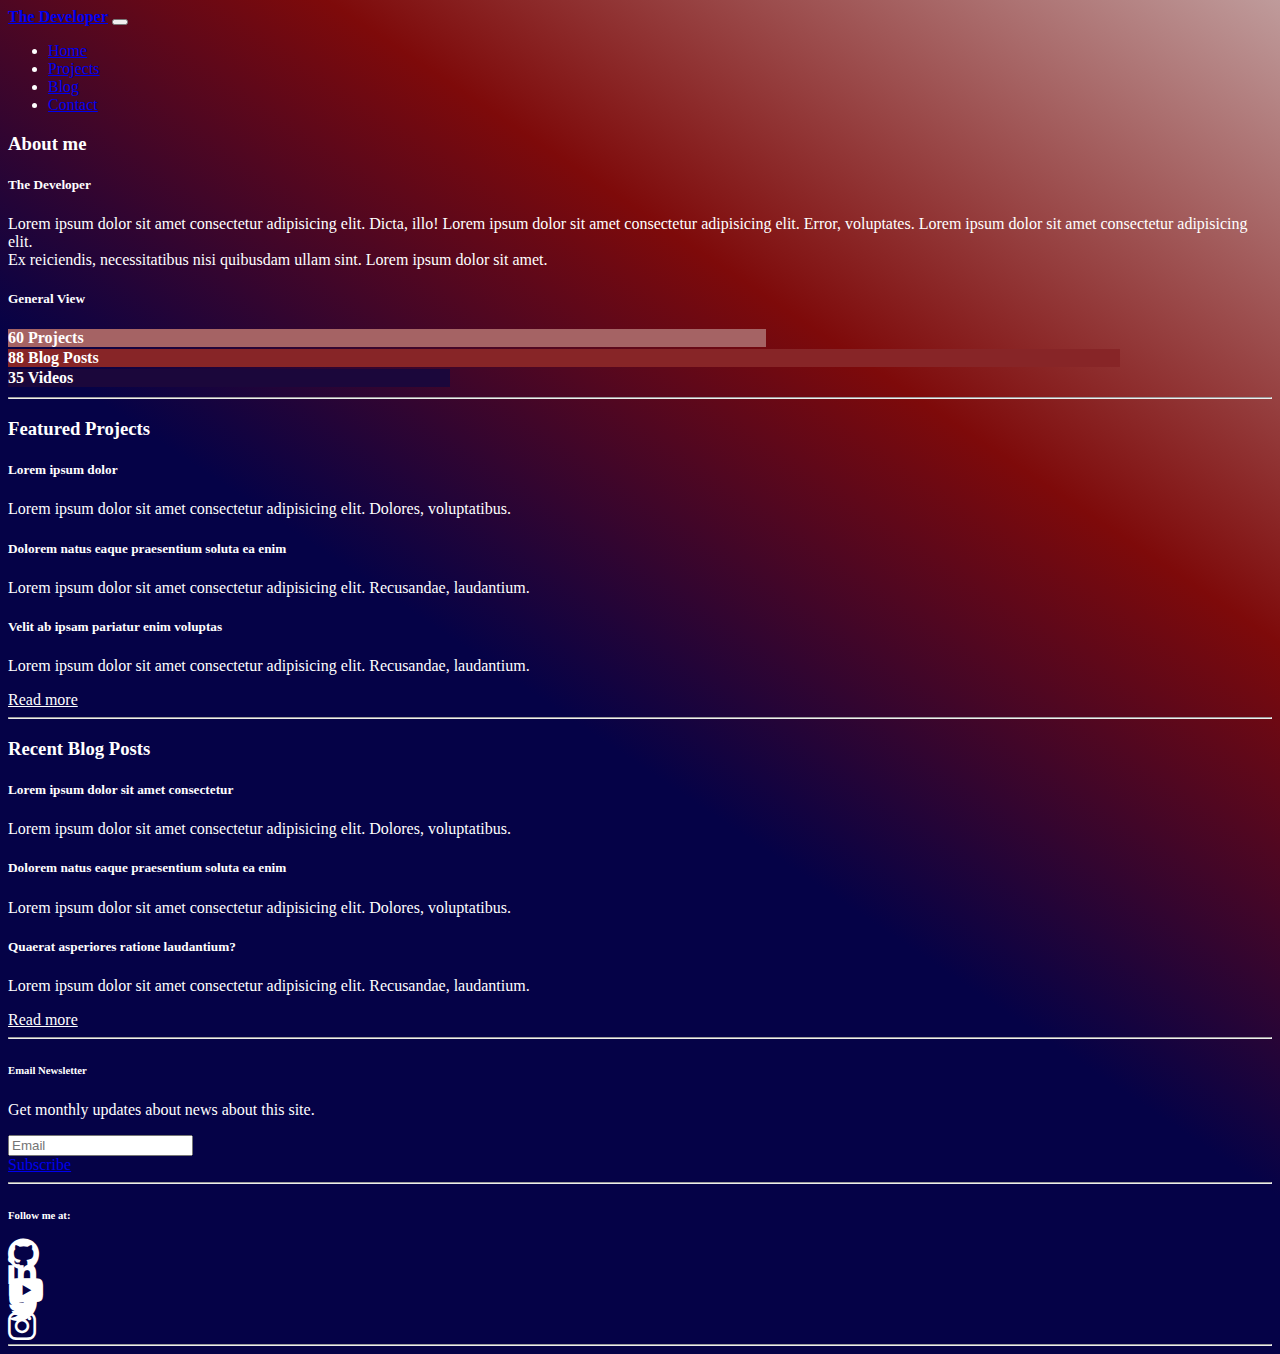
<file: index.html>
<!doctype html>
<html lang="en">
  <head>
    <meta charset="utf-8">
    <meta name="viewport" content="width=device-width, initial-scale=1">
    <title>The Developer / Home</title>
    <link href="https://cdn.jsdelivr.net/npm/bootstrap@5.3.0-alpha1/dist/css/bootstrap.min.css" rel="stylesheet" integrity="sha384-GLhlTQ8iRABdZLl6O3oVMWSktQOp6b7In1Zl3/Jr59b6EGGoI1aFkw7cmDA6j6gD" crossorigin="anonymous">
    <link rel="stylesheet" href="all.min.css">
    <link rel="stylesheet" href="style.css">
  </head>
  <body>
    
    <div class="container">
      <div class="row">
                  <!--NAV - START-->
        <div class="col-12 ">
          <nav class="navbar navbar-expand-lg bg-transparent">
            <div class="container-fluid">
              <a class="navbar-brand text-light" href="index.html"><strong>The Developer</strong></a>
              <button class="navbar-toggler" type="button" data-bs-toggle="collapse" data-bs-target="#navbarNav" aria-controls="navbarNav" aria-expanded="false" aria-label="Toggle navigation">
                <span class="navbar-toggler-icon"></span>
              </button>
              <div class="collapse navbar-collapse" id="navbarNav">
                <ul class="navbar-nav ms-auto">
                  <li class="nav-item px-1">
                    <a class="nav-link text-light" aria-current="page" href="index.html">Home</a>
                  </li>
                  <li class="nav-item px-1">
                    <a class="nav-link text-light" aria-current="page" href="projects.html">Projects</a>
                  </li>
                  <li class="nav-item px-1">
                    <a class="nav-link text-light" href="blog.html">Blog</a>
                  </li>
                  <li class="nav-item px-1">
                    <a class="nav-link text-light" href="contact.html">Contact</a>
                  </li>
                </ul>
              </div>
            </div>
          </nav>     
        </div>
                  <!--NAV - END-->


                  <!--PROFILE - START-->
        <div class="row mt-5">
          <div class="col-10 offset-1">
            <div class="row">
              <h3>About me</h3>
              <div class="col-md-6 mb-3">
                <div class="bg-transparent mx-auto" >
                  <h5 class="card-title">The Developer</h5>
                  <p class="card-text">Lorem ipsum dolor sit amet consectetur adipisicing elit. Dicta, illo! Lorem ipsum dolor sit amet consectetur adipisicing elit. Error, voluptates. Lorem ipsum dolor sit amet consectetur adipisicing elit. 
                  <br> Ex reiciendis, necessitatibus nisi quibusdam ullam sint. Lorem ipsum dolor sit amet.
                  </p>
                </div>
              </div>
              <div class="col-md-6">
                <div>
                  <h5>General View</h5>
                    <div class="progress" role="progressbar" aria-label="Success example" aria-valuenow="60" aria-valuemin="0" aria-valuemax="100" style="height: 20px">
                      <div class="progress-bar" style="width: 60%; background-color: rgb(165, 99, 100);"><a class="gw" href="projects.html"><span><strong>60 Projects</strong> </span></a>
                      </div>
                    </div>
                    <div class="progress mt-2" role="progressbar" aria-label="Info striped example" aria-valuenow="88" aria-valuemin="0" aria-valuemax="100" style="height: 20px">
                      <div class="progress-bar" style="width: 88%; background-color: rgb(135, 37, 39);"><a class="gw" href="blog.html"><span><strong>88 Blog Posts</strong></span></a>
                      </div>
                    </div>
                    <div class="progress mt-2" role="progressbar" aria-label="Warning striped example" aria-valuenow="35" aria-valuemin="0" aria-valuemax="100" style="height: 20px">
                      <div class="progress-bar" style="width: 35%; background-color: rgb(27, 7, 59);"><a class="gw" href="https://www.youtube.com" target="_blank"><span><strong>35 Videos</strong> </span></a>
                      </div>
                    </div>
                </div>
              </div>
            </div>
                  <!--PROFILE - END-->
            <div class="col-12 mt-3">
              <hr>
            </div>
                  <!--FEATURED WORKS - START-->
            <div class="row mt-3">
              <h3><a class="gw" href="projects.html">Featured Projects</a></h3>
              <div class="row mt-2">
                <div class="col-12">
                  <h5><a class="gw" href="work.html">Lorem ipsum dolor</a> </h5>
                  <p>Lorem ipsum dolor sit amet consectetur adipisicing elit. Dolores, voluptatibus.</p>
                </div>
              </div>
              <div class="row mt-2">
                <div class="col-12">
                  <h5>Dolorem natus eaque praesentium soluta ea enim</h5>
                  <p>Lorem ipsum dolor sit amet consectetur adipisicing elit. Recusandae, laudantium.</p>
                </div>
              </div>
              <div class="row mt-2">
                <div class="col-12">
                  <h5>Velit ab ipsam pariatur enim voluptas</h5>
                  <p>Lorem ipsum dolor sit amet consectetur adipisicing elit. Recusandae, laudantium.</p>
                </div>
              </div>
              <a class="readmore" href="projects.html">Read more</a>
            </div>
                  <!--FEATURED WORKS - END-->
            <div class="col-12 mt-3">
              <hr>
            </div>
                  <!--RECENT BLOG POSTS - START-->
            <div class="row mt-3">
              <h3><a class="gw" href="blog.html">Recent Blog Posts</a></h3>
              <div class="row mt-2">
                <div class="col-12">
                  <h5><a class="gw" href="article.html">Lorem ipsum dolor sit amet consectetur</a> </h5>
                  <p>Lorem ipsum dolor sit amet consectetur adipisicing elit. Dolores, voluptatibus.</p>
                </div>
              </div>
              <div class="row mt-2">
                <div class="col-12">
                  <h5>Dolorem natus eaque praesentium soluta ea enim</h5>
                  <p>Lorem ipsum dolor sit amet consectetur adipisicing elit. Dolores, voluptatibus.</p>
                </div>
              </div>
              <div class="row mt-2">
                <div class="col-12">
                  <h5>Quaerat asperiores ratione laudantium?</h5>
                  <p>Lorem ipsum dolor sit amet consectetur adipisicing elit. Recusandae, laudantium.</p>
                </div>
              </div>
              <a class="readmore" href="blog.html">Read more</a>
            </div>
                  <!--RECENT BLOG POSTS - END-->
            <div class="col-12 mt-3">
              <hr>
            </div>
                  <!--SUBSCRIBE - START-->
            <div class="col-12 col-lg-9 mt-3 border rounded">
              <div class="col-12 mt-3 ms-2">
                <h6>Email Newsletter</h6>
                <p>Get monthly updates about news about this site.</p>
              </div>
                <div class="row">
                  <div class="col-6">
                    <div class="input-group mb-3 mx-2">
                      <input type="text" class="form-control" placeholder="Email" aria-label="email" aria-describedby="basic-addon2">
                    </div>
                  </div>
                  <div class="col-6">
                    <a href="#" class="btn btn-outline-light px-2">Subscribe</a>
                  </div>
                </div>
            </div>
                  <!--SUBSCRIBE - END-->
            <div class="col-12 mt-3">
              <hr>
            </div>
                  <!--FOOTER - START-->
            <footer class="row">
              <h6>Follow me at:</h6>
              <div class="col-12 mt-2">
                <div class="social d-flex">
                  <div class="media mx-auto"><a style="color: inherit;" href="#"><i class="fa-brands fa-github fa-2xl"></i></a></div>
                  <div class="media mx-auto"><a style="color: inherit;" href="#"><i class="fa-brands fa-linkedin-in fa-2xl"></i></a></div>
                  <div class="media mx-auto"><a style="color: inherit;" href="#"><i class="fa-brands fa-youtube fa-2xl"></i></a></div>
                  <div class="media mx-auto"><a style="color: inherit;" href="#"><i class="fa-brands fa-twitter fa-2xl"></i></a></div>
                  <div class="media mx-auto"><a style="color: inherit;" href="#"><i class="fa-brands fa-instagram fa-2xl"></i></a></div>
                </div>
              </div>
            </footer>
                  <!--FOOTER - END-->
            <div class="col-12 mt-3">
              <hr>
            </div>
          </div>
        </div>
      </div>
    </div>
    






    <script src="https://cdn.jsdelivr.net/npm/bootstrap@5.3.0-alpha1/dist/js/bootstrap.bundle.min.js" integrity="sha384-w76AqPfDkMBDXo30jS1Sgez6pr3x5MlQ1ZAGC+nuZB+EYdgRZgiwxhTBTkF7CXvN" crossorigin="anonymous"></script>
  </body>
</html>
</file>
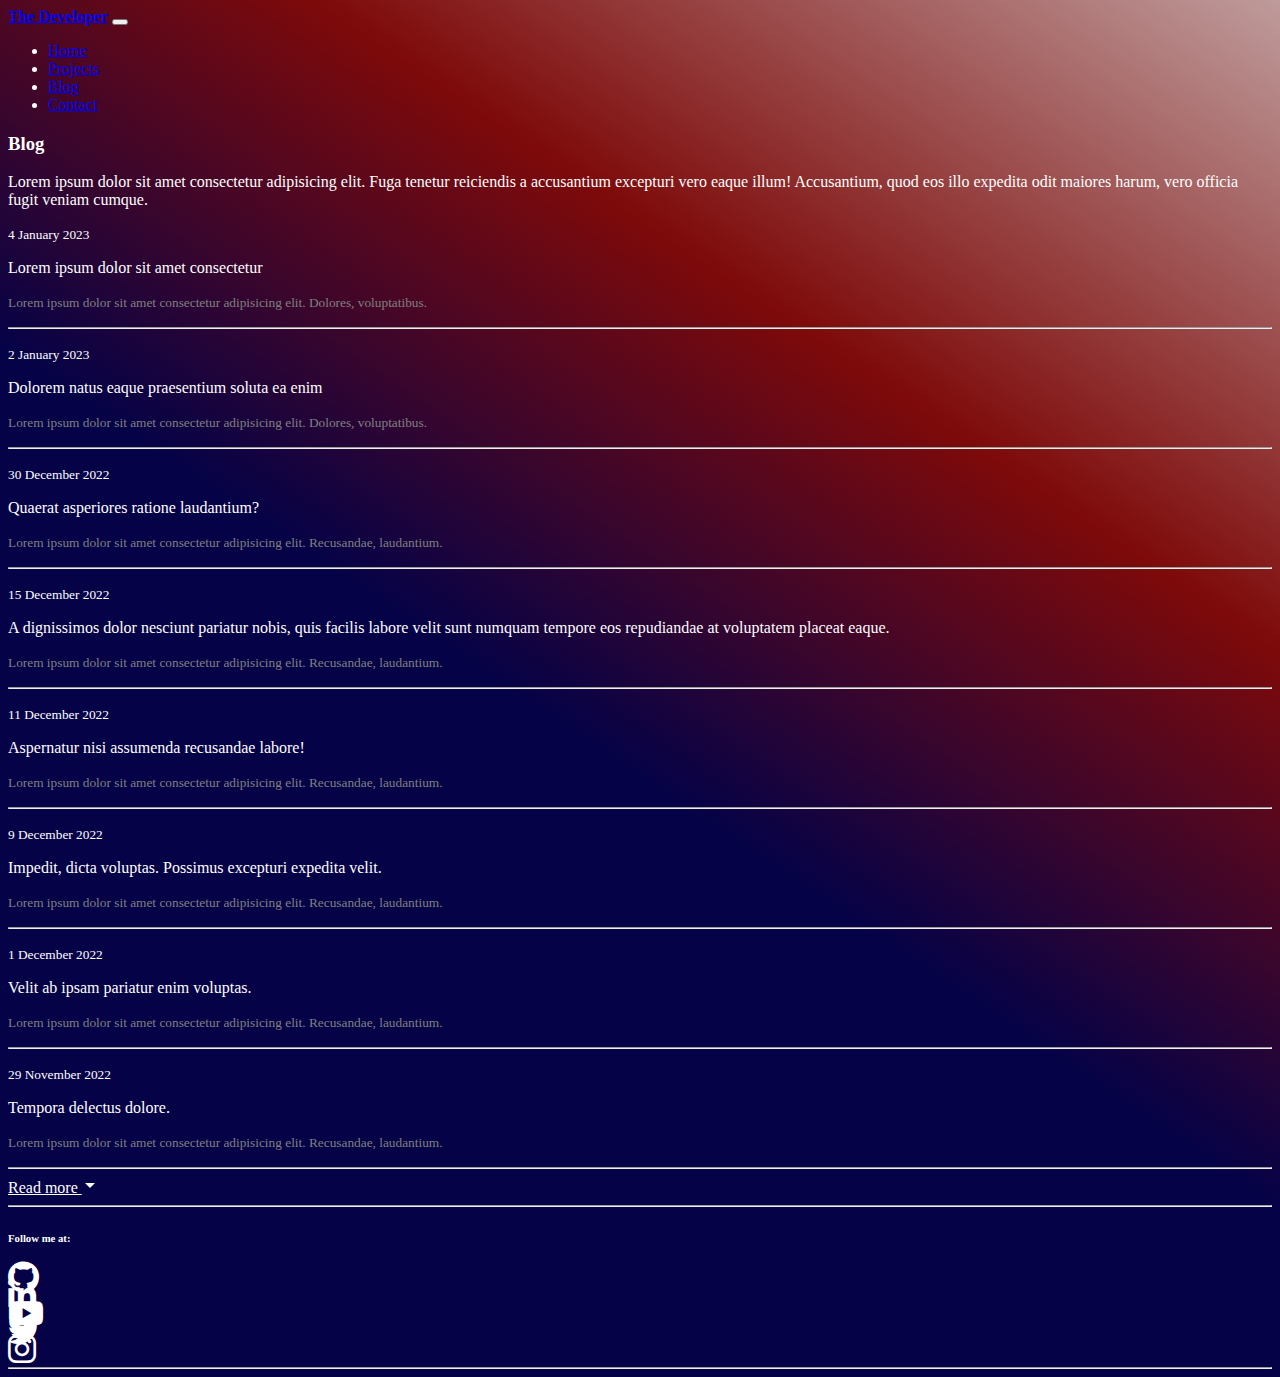
<file: blog.html>
<!doctype html>
<html lang="en">
  <head>
    <meta charset="utf-8">
    <meta name="viewport" content="width=device-width, initial-scale=1">
    <title>The Developer / Blog</title>
    <link href="https://cdn.jsdelivr.net/npm/bootstrap@5.3.0-alpha1/dist/css/bootstrap.min.css" rel="stylesheet" integrity="sha384-GLhlTQ8iRABdZLl6O3oVMWSktQOp6b7In1Zl3/Jr59b6EGGoI1aFkw7cmDA6j6gD" crossorigin="anonymous">
    <link rel="stylesheet" href="all.min.css">
    <link rel="stylesheet" href="style.css">
  </head>
  <body>
    
    <div class="container">
      <div class="row">
        <!--NAV - START-->
        <div class="col-12 ">
          <nav class="navbar navbar-expand-lg bg-transparent">
            <div class="container-fluid">
              <a class="navbar-brand text-light" href="index.html"><strong>The Developer</strong></a>
              <button class="navbar-toggler" type="button" data-bs-toggle="collapse" data-bs-target="#navbarNav" aria-controls="navbarNav" aria-expanded="false" aria-label="Toggle navigation">
                <span class="navbar-toggler-icon"></span>
              </button>
              <div class="collapse navbar-collapse" id="navbarNav">
                <ul class="navbar-nav ms-auto">
                    <li class="nav-item px-1">
                        <a class="nav-link text-light" aria-current="page" href="index.html">Home</a>
                    </li>
                  <li class="nav-item px-1">
                    <a class="nav-link text-light" aria-current="page" href="projects.html">Projects</a>
                  </li>
                  <li class="nav-item px-1">
                    <a class="nav-link text-light" href="blog.html">Blog</a>
                  </li>
                  <li class="nav-item px-1">
                    <a class="nav-link text-light" href="contact.html">Contact</a>
                  </li>
                </ul>
              </div>
            </div>
          </nav>     
        </div>
        <!--NAV - END-->

        <!--CONTENT - START-->
        <section class="container mt-3">
            <article class="row">
                <div class="col-10 offset-1">
                    <h3>Blog</h3>
                    <p>Lorem ipsum dolor sit amet consectetur adipisicing elit. Fuga tenetur reiciendis a accusantium excepturi vero eaque illum! Accusantium, quod eos illo expedita odit maiores harum, vero officia fugit veniam cumque.</p>
                    <div class="writing">
                        <div class="col-8">
                            <p class="text-secondary"><small>4 January 2023</small></p>
                            <a class="gw" href="article.html">Lorem ipsum dolor sit amet consectetur</a>
                            <p><a class="gwg" href="article.html"><small>Lorem ipsum dolor sit amet consectetur adipisicing elit. Dolores, voluptatibus.</small></a></p>
                        </div>
                    </div>
                    <div class="col-12 mt-3">
                        <hr>
                    </div>
                    <div class="writing">
                        <div class="col-8">
                            <p class="text-secondary"><small>2 January 2023</small></p>
                            <a class="gw" href="#">Dolorem natus eaque praesentium soluta ea enim</a>
                            <p><a class="gwg" href="#"><small>Lorem ipsum dolor sit amet consectetur adipisicing elit. Dolores, voluptatibus.</small></a></p>
                        </div>
                    </div>
                    <div class="col-12 mt-3">
                        <hr>
                    </div>
                    <div class="writing">
                        <div class="col-8">
                            <p class="text-secondary"><small>30 December 2022</small></p>
                            <a class="gw" href="#">Quaerat asperiores ratione laudantium?</a>
                            <p><a class="gwg" href="#"><small>Lorem ipsum dolor sit amet consectetur adipisicing elit. Recusandae, laudantium.</small></a></p>
                        </div>
                    </div>
                    <div class="col-12 mt-3">
                        <hr>
                    </div>
                    <div class="writing">
                        <div class="col-8">
                            <p class="text-secondary"><small>15 December 2022</small></p>
                            <a class="gw" href="#">A dignissimos dolor nesciunt pariatur nobis, quis facilis labore velit sunt numquam tempore eos repudiandae at voluptatem placeat eaque.</a>
                            <p><a class="gwg" href="#"><small>Lorem ipsum dolor sit amet consectetur adipisicing elit. Recusandae, laudantium.</small></a></p>
                        </div>
                    </div>
                    <div class="col-12 mt-3">
                        <hr>
                    </div>
                    <div class="writing">
                        <div class="col-8">
                            <p class="text-secondary"><small>11 December 2022</small></p>
                            <a class="gw" href="#">Aspernatur nisi assumenda recusandae labore!</a>
                            <p><a class="gwg" href="#"><small>Lorem ipsum dolor sit amet consectetur adipisicing elit. Recusandae, laudantium.</small></a></p>
                        </div>
                    </div>
                    <div class="col-12 mt-3">
                        <hr>
                    </div>
                    <div class="writing">
                        <div class="col-8">
                            <p class="text-secondary"><small>9 December 2022</small></p>
                            <a class="gw" href="#">Impedit, dicta voluptas. Possimus excepturi expedita velit.</a>
                            <p><a class="gwg" href="#"><small>Lorem ipsum dolor sit amet consectetur adipisicing elit. Recusandae, laudantium.</small></a></p>
                        </div>
                    </div>
                    <div class="col-12 mt-3">
                        <hr>
                    </div>
                    <div class="writing">
                        <div class="col-8">
                            <p class="text-secondary"><small>1 December 2022</small></p>
                            <a class="gw" href="#">Velit ab ipsam pariatur enim voluptas.</a>
                            <p><a class="gwg" href="#"><small>Lorem ipsum dolor sit amet consectetur adipisicing elit. Recusandae, laudantium.</small></a></p>
                        </div>
                    </div>
                    <div class="col-12 mt-3">
                        <hr>
                    </div>
                    <div class="writing">
                        <div class="col-8">
                            <p class="text-secondary"><small>29 November 2022</small></p>
                            <a class="gw" href="#">Tempora delectus dolore.</a>
                        </div>
                        <p><a class="gwg" href="#"><small>Lorem ipsum dolor sit amet consectetur adipisicing elit. Recusandae, laudantium.</small></a></p>
                    </div>
                    <div class="col-12 mt-3">
                        <hr>
                    </div>
                    <div class="writing mt-3">
                        <div class="col-8">
                            <a class="readmore" href="#">Read more
                                <svg xmlns="http://www.w3.org/2000/svg" viewBox="0 0 16 16" data-supported-dps="16x16" fill="currentColor" class="mercado-match" width="16" height="16" focusable="false">
                                    <path d="M8 11L3 6h10z" fill-rule="evenodd"></path>
                                  </svg> 
                            </a>
                        </div>
                    </div>
                </div>
            </article>
        </section>
        <!--CONTENT - END-->



        <div class="col-12 mt-3">
          <hr>
        </div>
        <!--FOOTER - START-->
        <footer class="row">
          <h6>Follow me at:</h6>
          <div class="col-12 mt-2">
            <div class="social d-flex">
              <div class="media mx-auto"><a style="color: inherit;" href="#"><i class="fa-brands fa-github fa-2xl"></i></a></div>
              <div class="media mx-auto"><a style="color: inherit;" href="#"><i class="fa-brands fa-linkedin-in fa-2xl"></i></a></div>
              <div class="media mx-auto"><a style="color: inherit;" href="#"><i class="fa-brands fa-youtube fa-2xl"></i></a></div>
              <div class="media mx-auto"><a style="color: inherit;" href="#"><i class="fa-brands fa-twitter fa-2xl"></i></a></div>
              <div class="media mx-auto"><a style="color: inherit;" href="#"><i class="fa-brands fa-instagram fa-2xl"></i></a></div>
            </div>
          </div>
        </footer>
        <!--FOOTER - END-->
        <div class="col-12 mt-3">
          <hr>
        </div>
      </div>
    </div>
    






    <script src="https://cdn.jsdelivr.net/npm/bootstrap@5.3.0-alpha1/dist/js/bootstrap.bundle.min.js" integrity="sha384-w76AqPfDkMBDXo30jS1Sgez6pr3x5MlQ1ZAGC+nuZB+EYdgRZgiwxhTBTkF7CXvN" crossorigin="anonymous"></script>
  </body>
</html>
</file>
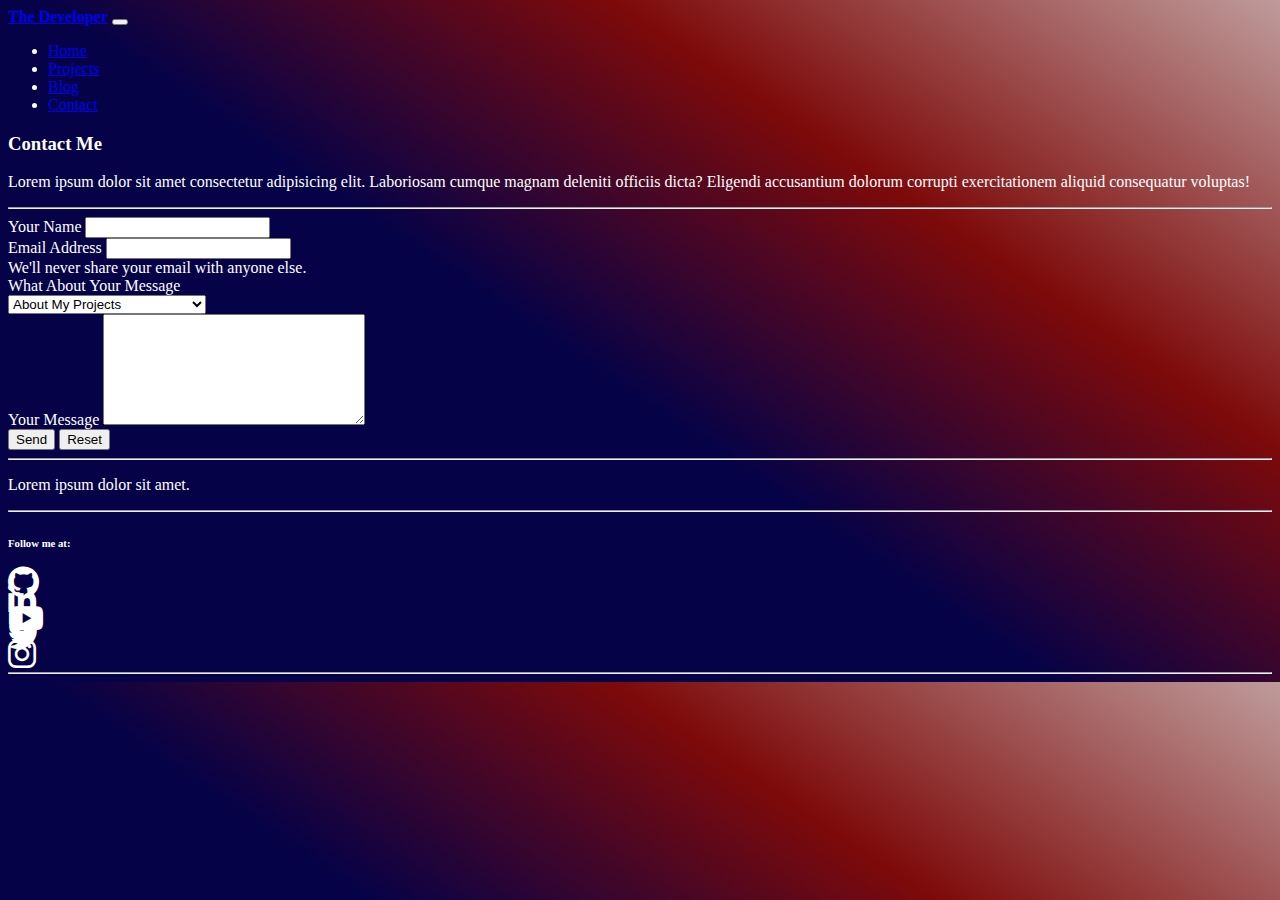
<file: contact.html>
<!doctype html>
<html lang="en">
  <head>
    <meta charset="utf-8">
    <meta name="viewport" content="width=device-width, initial-scale=1">
    <title>The Developer / Contact</title>
    <link href="https://cdn.jsdelivr.net/npm/bootstrap@5.3.0-alpha1/dist/css/bootstrap.min.css" rel="stylesheet" integrity="sha384-GLhlTQ8iRABdZLl6O3oVMWSktQOp6b7In1Zl3/Jr59b6EGGoI1aFkw7cmDA6j6gD" crossorigin="anonymous">
    <link rel="stylesheet" href="all.min.css">
    <link rel="stylesheet" href="style.css">
  </head>
  <body>
    
    <div class="container">
      <div class="row">
        <!--NAV - START-->
        <div class="col-12 ">
          <nav class="navbar navbar-expand-lg bg-transparent">
            <div class="container-fluid">
              <a class="navbar-brand text-light" href="index.html"><strong>The Developer</strong></a>
              <button class="navbar-toggler" type="button" data-bs-toggle="collapse" data-bs-target="#navbarNav" aria-controls="navbarNav" aria-expanded="false" aria-label="Toggle navigation">
                <span class="navbar-toggler-icon"></span>
              </button>
              <div class="collapse navbar-collapse" id="navbarNav">
                <ul class="navbar-nav ms-auto">
                    <li class="nav-item px-1">
                        <a class="nav-link text-light" aria-current="page" href="index.html">Home</a>
                    </li>
                  <li class="nav-item px-1">
                    <a class="nav-link text-light" aria-current="page" href="projects.html">Projects</a>
                  </li>
                  <li class="nav-item px-1">
                    <a class="nav-link text-light" href="blog.html">Blog</a>
                  </li>
                  <li class="nav-item px-1">
                    <a class="nav-link text-light" href="contact.html">Contact</a>
                  </li>
                </ul>
              </div>
            </div>
          </nav>     
        </div>
        <!--NAV - END-->

        <!--CONTENT - START-->
        <section class="container mt-3">
            <article class="row">
                <div class="col-10 offset-1">
                    <h3>Contact Me</h3>
                    <p>Lorem ipsum dolor sit amet consectetur adipisicing elit. Laboriosam cumque magnam deleniti officiis dicta? Eligendi accusantium dolorum corrupti exercitationem aliquid consequatur voluptas!</p>
                    <div class="col-12 mt-3">
                        <hr>
                    </div>
                    <div class="col-12 mt-3">
                        <form>
                            <div class="mb-3">
                              <label for="name" class="form-label">Your Name</label>
                              <input type="text" class="form-control" id="InputName" aria-describedby="nameHelp">
                            </div>
                            <div class="mb-3">
                                <label for="InputEmail1" class="form-label">Email Address</label>
                                <input type="email" class="form-control" id="InputEmail1" aria-describedby="emailHelp">
                                <div id="emailHelp" class="form-text" style="color: white;">We'll never share your email with anyone else.</div>
                              </div>
                              <div class="mb-3">
                                <label for="InputTheme" class="form-label">What About Your Message</label>
                                <div>
                                  <select class="text-secondary" id="Theme">
                                    <option value="project">About My Projects</option>
                                    <option value="post">About My Posts</option>
                                    <option value="frontend">About FrontEnd Development</option>
                                    <option value="other">Other</option>
                                  </select>
                                </div>
                              </div>
                            <div class="mb-3">
                              <label for="InputMessage" class="form-label">Your Message</label>
                              <textarea name="Message" class="form-control" id="TextareaMessage" cols="30" rows="7"></textarea>
                            </div>
                            <button type="submit" class="btn btn-outline-light">Send</button>
                            <button type="reset" class="btn btn-outline-light">Reset</button>
                          </form>
                    </div>
                    <div class="col-12 mt-3">
                        <hr>
                    </div>
                    <p>Lorem ipsum dolor sit amet.</p>

                </div>
            </article>
        </section>
        <!--CONTENT - END-->



        <div class="col-12 mt-3">
          <hr>
        </div>
        <!--FOOTER - START-->
        <footer class="row">
          <h6>Follow me at:</h6>
          <div class="col-12 mt-2">
            <div class="social d-flex">
              <div class="media mx-auto"><a style="color: inherit;" href="#"><i class="fa-brands fa-github fa-2xl"></i></a></div>
              <div class="media mx-auto"><a style="color: inherit;" href="#"><i class="fa-brands fa-linkedin-in fa-2xl"></i></a></div>
              <div class="media mx-auto"><a style="color: inherit;" href="#"><i class="fa-brands fa-youtube fa-2xl"></i></a></div>
              <div class="media mx-auto"><a style="color: inherit;" href="#"><i class="fa-brands fa-twitter fa-2xl"></i></a></div>
              <div class="media mx-auto"><a style="color: inherit;" href="#"><i class="fa-brands fa-instagram fa-2xl"></i></a></div>
            </div>
          </div>
        </footer>
        <!--FOOTER - END-->
        <div class="col-12 mt-3">
          <hr>
        </div>
      </div>
    </div>
    






    <script src="https://cdn.jsdelivr.net/npm/bootstrap@5.3.0-alpha1/dist/js/bootstrap.bundle.min.js" integrity="sha384-w76AqPfDkMBDXo30jS1Sgez6pr3x5MlQ1ZAGC+nuZB+EYdgRZgiwxhTBTkF7CXvN" crossorigin="anonymous"></script>
  </body>
</html>
</file>
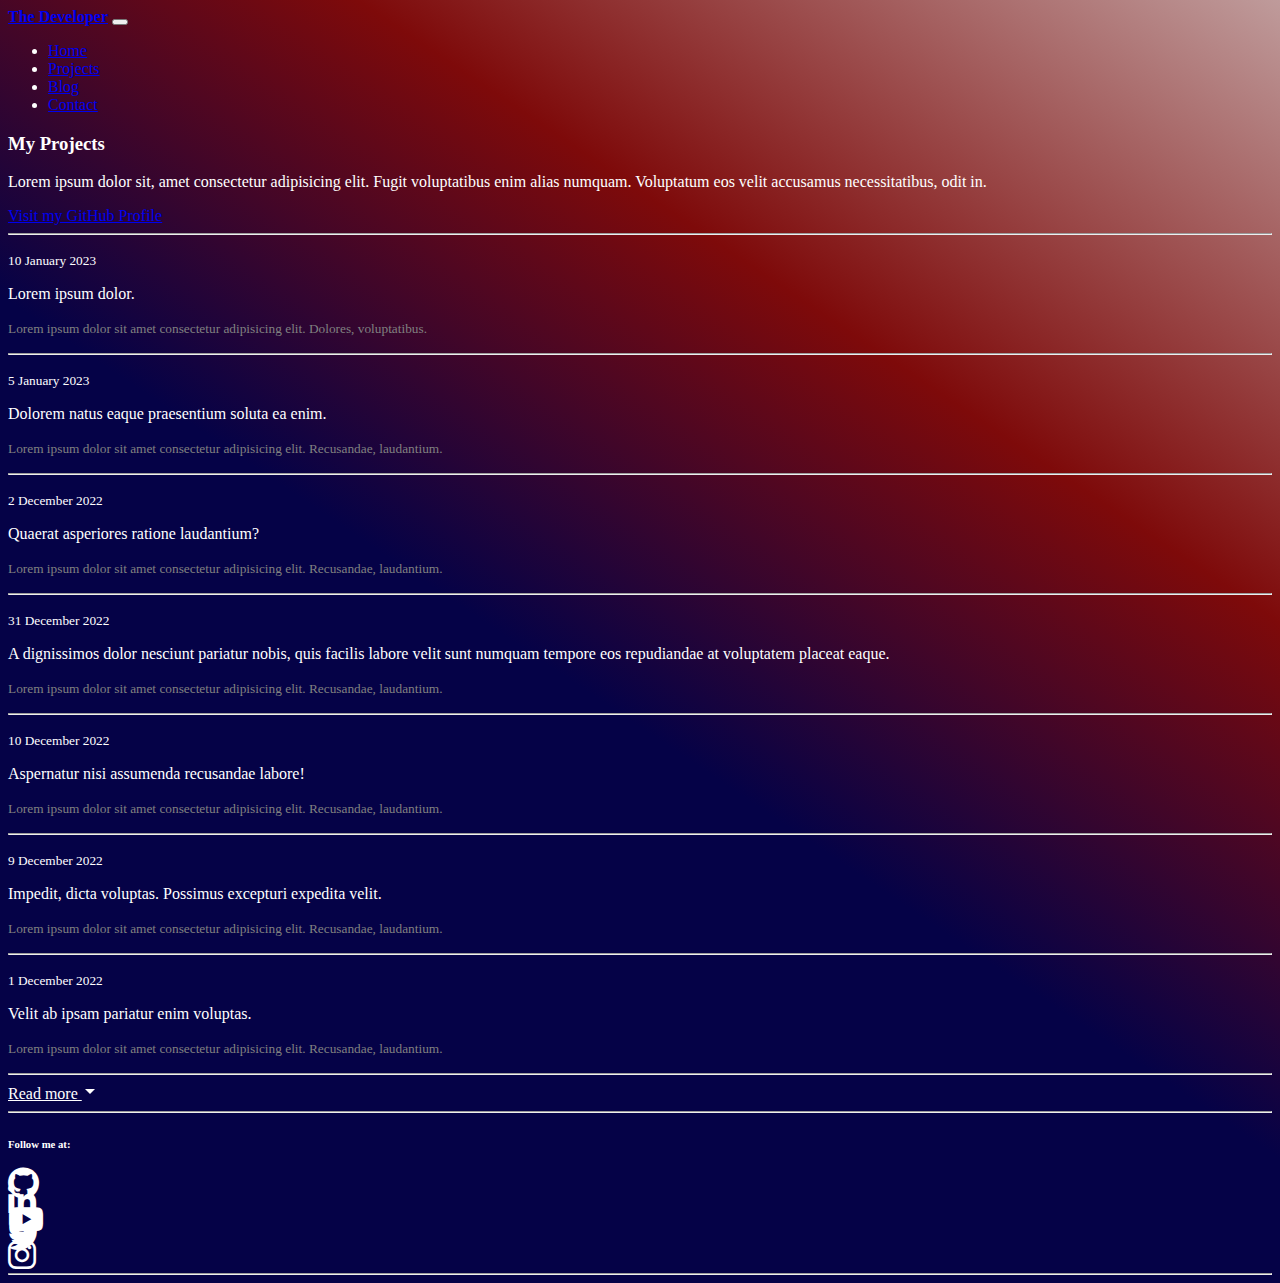
<file: projects.html>
<!doctype html>
<html lang="en">
  <head>
    <meta charset="utf-8">
    <meta name="viewport" content="width=device-width, initial-scale=1">
    <title>The Developer / Projects</title>
    <link href="https://cdn.jsdelivr.net/npm/bootstrap@5.3.0-alpha1/dist/css/bootstrap.min.css" rel="stylesheet" integrity="sha384-GLhlTQ8iRABdZLl6O3oVMWSktQOp6b7In1Zl3/Jr59b6EGGoI1aFkw7cmDA6j6gD" crossorigin="anonymous">
    <link rel="stylesheet" href="all.min.css">
    <link rel="stylesheet" href="style.css">
  </head>
  <body>
    
    <div class="container">
      <div class="row">
        <!--NAV - START-->
        <div class="col-12 ">
          <nav class="navbar navbar-expand-lg bg-transparent">
            <div class="container-fluid">
              <a class="navbar-brand text-light" href="index.html"><strong>The Developer</strong></a>
              <button class="navbar-toggler" type="button" data-bs-toggle="collapse" data-bs-target="#navbarNav" aria-controls="navbarNav" aria-expanded="false" aria-label="Toggle navigation">
                <span class="navbar-toggler-icon"></span>
              </button>
              <div class="collapse navbar-collapse" id="navbarNav">
                <ul class="navbar-nav ms-auto">
                    <li class="nav-item px-1">
                        <a class="nav-link text-light" aria-current="page" href="index.html">Home</a>
                    </li>
                    <li class="nav-item px-1">
                        <a class="nav-link text-light" aria-current="page" href="projects.html">Projects</a>
                      </li>
                  <li class="nav-item px-1">
                    <a class="nav-link text-light" href="blog.html">Blog</a>
                  </li>
                  <li class="nav-item px-1">
                    <a class="nav-link text-light" href="contact.html">Contact</a>
                  </li>
                </ul>
              </div>
            </div>
          </nav>     
        </div>
        <!--NAV - END-->

        <!--CONTENT - START-->
        <section class="container mt-3">
            <article class="row">
                <div class="col-10 offset-1">
                    <h3>My Projects</h3>
                    <p>Lorem ipsum dolor sit, amet consectetur adipisicing elit. Fugit voluptatibus enim alias numquam. Voluptatum eos velit accusamus necessitatibus, odit in.</p>
                    <a class="btn btn-outline-light" href="#">Visit my GitHub Profile</a>
                    <div class="col-12 mt-3">
                      <hr>
                  </div>
                    <div class="row">
                        <div class="col-8">
                            <p class="text-secondary"><small>10 January 2023</small></p>
                            <a class="gw" href="work.html">Lorem ipsum dolor.</a>
                            <p><a class="gwg" href="work.html"><small>Lorem ipsum dolor sit amet consectetur adipisicing elit. Dolores, voluptatibus.</small></a></p>
                        </div>
                    </div>
                    <div class="col-12 mt-3">
                        <hr>
                    </div>
                    <div class="writing">
                        <div class="col-8">
                            <p class="text-secondary"><small>5 January 2023</small></p>
                            <a class="gw" href="#">Dolorem natus eaque praesentium soluta ea enim.</a>
                            <p><a class="gwg" href="#"><small>Lorem ipsum dolor sit amet consectetur adipisicing elit. Recusandae, laudantium.</small></a></p>
                        </div>
                    </div>
                    <div class="col-12 mt-3">
                        <hr>
                    </div>
                    <div class="writing">
                        <div class="col-8">
                            <p class="text-secondary"><small>2 December 2022</small></p>
                            <a class="gw" href="#">Quaerat asperiores ratione laudantium?</a>
                            <p><a class="gwg" href="#"><small>Lorem ipsum dolor sit amet consectetur adipisicing elit. Recusandae, laudantium.</small></a></p>
                        </div>
                    </div>
                    <div class="col-12 mt-3">
                        <hr>
                    </div>
                    <div class="writing">
                        <div class="col-8">
                            <p class="text-secondary"><small>31 December 2022</small></p>
                            <a class="gw" href="#">A dignissimos dolor nesciunt pariatur nobis, quis facilis labore velit sunt numquam tempore eos repudiandae at voluptatem placeat eaque.</a>
                            <p><a class="gwg" href="#"><small>Lorem ipsum dolor sit amet consectetur adipisicing elit. Recusandae, laudantium.</small></a></p>
                        </div>
                    </div>
                    <div class="col-12 mt-3">
                        <hr>
                    </div>
                    <div class="writing">
                        <div class="col-8">
                            <p class="text-secondary"><small>10 December 2022</small></p>
                            <a class="gw" href="#">Aspernatur nisi assumenda recusandae labore!</a>
                            <p><a class="gwg" href="#"><small>Lorem ipsum dolor sit amet consectetur adipisicing elit. Recusandae, laudantium.</small></a></p>
                        </div>
                    </div>
                    <div class="col-12 mt-3">
                        <hr>
                    </div>
                    <div class="writing">
                        <div class="col-8">
                            <p class="text-secondary"><small>9 December 2022</small></p>
                            <a class="gw" href="#">Impedit, dicta voluptas. Possimus excepturi expedita velit.</a>
                            <p><a class="gwg" href="#"><small>Lorem ipsum dolor sit amet consectetur adipisicing elit. Recusandae, laudantium.</small></a></p>
                        </div>
                    </div>
                    <div class="col-12 mt-3">
                        <hr>
                    </div>
                    <div class="writing">
                        <div class="col-8">
                            <p class="text-secondary"><small>1 December 2022</small></p>
                            <a class="gw" href="#">Velit ab ipsam pariatur enim voluptas.</a>
                            <p><a class="gwg" href="#"><small>Lorem ipsum dolor sit amet consectetur adipisicing elit. Recusandae, laudantium.</small></a></p>
                        </div>
                    </div>
                    <div class="col-12 mt-3">
                        <hr>
                    </div>
                    <div class="writing mt-3">
                        <div class="col-8">
                            <a class="readmore" href="#">Read more
                                <svg xmlns="http://www.w3.org/2000/svg" viewBox="0 0 16 16" data-supported-dps="16x16" fill="currentColor" class="mercado-match" width="16" height="16" focusable="false">
                                    <path d="M8 11L3 6h10z" fill-rule="evenodd"></path>
                                  </svg> 
                            </a>
                        </div>
                    </div>
                </div>
            </article>
        </section>
        <!--CONTENT - END-->



        <div class="col-12 mt-3">
          <hr>
        </div>
        <!--FOOTER - START-->
        <footer class="row">
          <h6>Follow me at:</h6>
          <div class="col-12 mt-2">
            <div class="social d-flex">
              <div class="media mx-auto"><a style="color: inherit;" href="#"><i class="fa-brands fa-github fa-2xl"></i></a></div>
              <div class="media mx-auto"><a style="color: inherit;" href="#"><i class="fa-brands fa-linkedin-in fa-2xl"></i></a></div>
              <div class="media mx-auto"><a style="color: inherit;" href="#"><i class="fa-brands fa-youtube fa-2xl"></i></a></div>
              <div class="media mx-auto"><a style="color: inherit;" href="#"><i class="fa-brands fa-twitter fa-2xl"></i></a></div>
              <div class="media mx-auto"><a style="color: inherit;" href="#"><i class="fa-brands fa-instagram fa-2xl"></i></a></div>
            </div>
          </div>
        </footer>
        <!--FOOTER - END-->
        <div class="col-12 mt-3">
          <hr>
        </div>
      </div>
    </div>
    






    <script src="https://cdn.jsdelivr.net/npm/bootstrap@5.3.0-alpha1/dist/js/bootstrap.bundle.min.js" integrity="sha384-w76AqPfDkMBDXo30jS1Sgez6pr3x5MlQ1ZAGC+nuZB+EYdgRZgiwxhTBTkF7CXvN" crossorigin="anonymous"></script>
  </body>
</html>
</file>
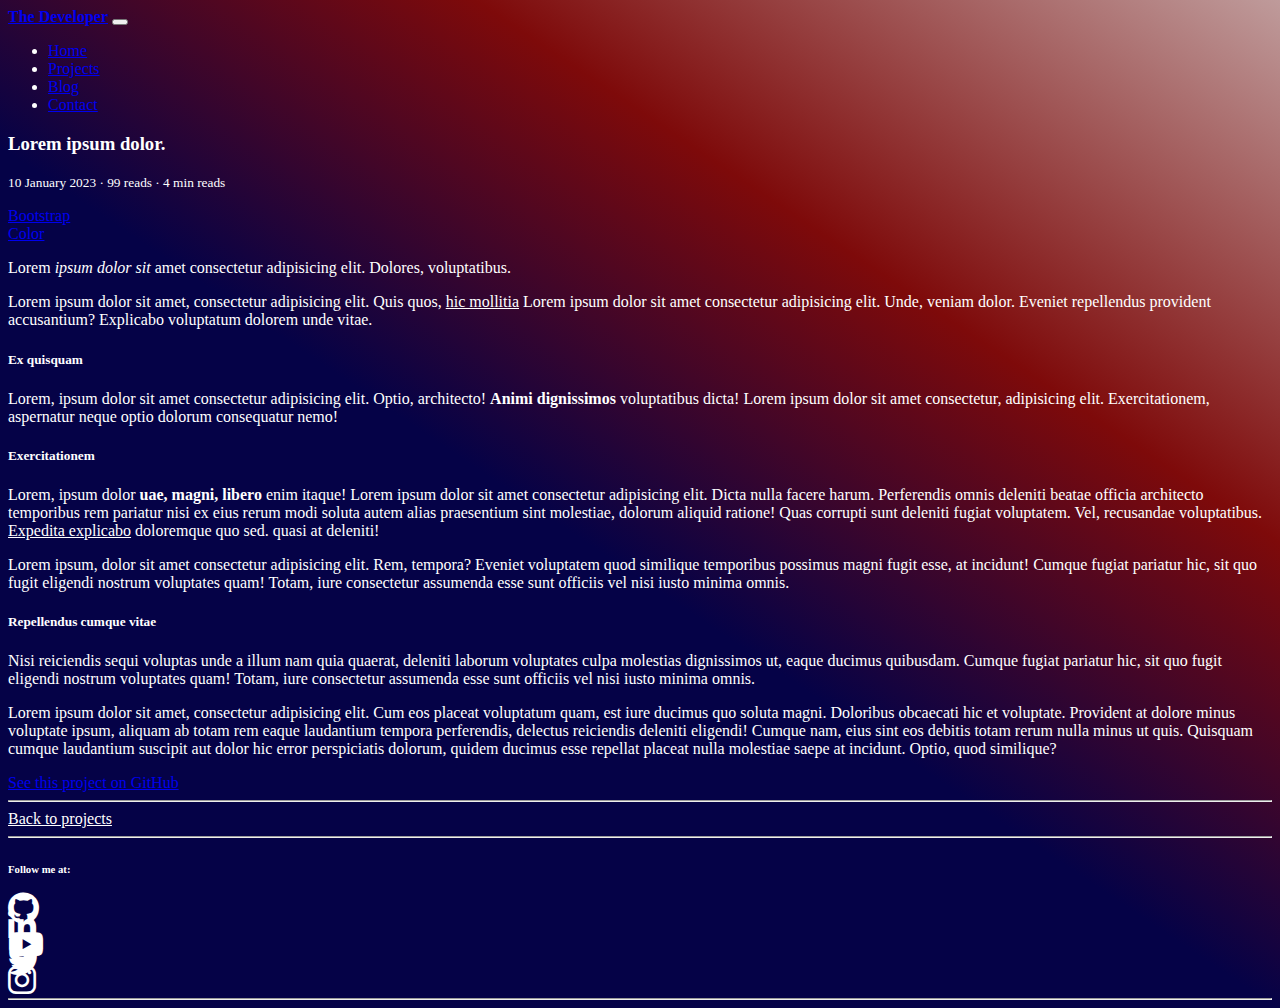
<file: work.html>
<!doctype html>
<html lang="en">
  <head>
    <meta charset="utf-8">
    <meta name="viewport" content="width=device-width, initial-scale=1">
    <title>The Developer / Lorem ipsum dolor</title>
    <link href="https://cdn.jsdelivr.net/npm/bootstrap@5.3.0-alpha1/dist/css/bootstrap.min.css" rel="stylesheet" integrity="sha384-GLhlTQ8iRABdZLl6O3oVMWSktQOp6b7In1Zl3/Jr59b6EGGoI1aFkw7cmDA6j6gD" crossorigin="anonymous">
    <link rel="stylesheet" href="all.min.css">
    <link rel="stylesheet" href="style.css">
  </head>
  <body>
    
    <div class="container">
      <div class="row">
        <!--NAV - START-->
        <div class="col-12 ">
          <nav class="navbar navbar-expand-lg bg-transparent">
            <div class="container-fluid">
              <a class="navbar-brand text-light" href="index.html"><strong>The Developer</strong></a>
              <button class="navbar-toggler" type="button" data-bs-toggle="collapse" data-bs-target="#navbarNav" aria-controls="navbarNav" aria-expanded="false" aria-label="Toggle navigation">
                <span class="navbar-toggler-icon"></span>
              </button>
              <div class="collapse navbar-collapse" id="navbarNav">
                <ul class="navbar-nav ms-auto">
                    <li class="nav-item px-1">
                        <a class="nav-link text-light" aria-current="page" href="index.html">Home</a>
                    </li>
                  <li class="nav-item px-1">
                    <a class="nav-link text-light" aria-current="page" href="projects.html">Projects</a>
                  </li>
                  <li class="nav-item px-1">
                    <a class="nav-link text-light" href="blog.html">Blog</a>
                  </li>
                  <li class="nav-item px-1">
                    <a class="nav-link text-light" href="contact.html">Contact</a>
                  </li>
                </ul>
              </div>
            </div>
          </nav>     
        </div>
        <!--NAV - END-->

        <!--CONTENT - START-->
        <section class="container mt-3">
            <article class="row">
                <div class="col-10 offset-1">
                    <h3>Lorem ipsum dolor.</h3>
                    <p class="text-light"><small>10 January 2023 · 99 reads · 4 min reads</small></p>
                    <li class="list-inline-item mb-2"><a href="#" class="btn btn-sm btn-outline-light text-light rounded-pill">Bootstrap</a>
                    </li>
                    <li class="list-inline-item mb-2"><a href="#" class="btn btn-sm btn-outline-light text-light rounded-pill">Color</a>
                    </li>
                    <p>Lorem <i>ipsum dolor sit</i> amet consectetur adipisicing elit. Dolores, voluptatibus.</p>
                    <p>Lorem ipsum dolor sit amet, consectetur adipisicing elit. Quis quos, <a class="readmore" href="#">hic mollitia</a> Lorem ipsum dolor sit amet consectetur adipisicing elit. Unde, veniam dolor. Eveniet repellendus provident accusantium? Explicabo voluptatum dolorem unde vitae.</p>
                    <h5>Ex quisquam</h5>
                    <p>Lorem, ipsum dolor sit amet consectetur adipisicing elit. Optio, architecto! <strong>Animi dignissimos</strong> voluptatibus dicta! Lorem ipsum dolor sit amet consectetur, adipisicing elit. Exercitationem, aspernatur neque optio dolorum consequatur nemo!</p>
                    <h5>Exercitationem</h5>
                    <p>Lorem, ipsum dolor <strong>uae, magni, libero</strong> enim itaque! Lorem ipsum dolor sit amet consectetur adipisicing elit. Dicta nulla facere harum. Perferendis omnis deleniti beatae officia architecto temporibus rem pariatur nisi ex eius rerum modi soluta autem alias praesentium sint molestiae, dolorum aliquid ratione! Quas corrupti sunt deleniti fugiat voluptatem. Vel, recusandae voluptatibus. <a class="readmore" href="#">Expedita explicabo</a> doloremque quo sed.  quasi at deleniti!</p>
                    <p>Lorem ipsum, dolor sit amet consectetur adipisicing elit. Rem, tempora? Eveniet voluptatem quod similique temporibus possimus magni fugit esse, at incidunt! Cumque fugiat pariatur hic, sit quo fugit eligendi nostrum voluptates quam! Totam, iure consectetur assumenda esse sunt officiis vel nisi iusto minima omnis.</p>
                    <h5>Repellendus cumque vitae </h5>
                    <p>Nisi reiciendis sequi voluptas unde a illum nam quia quaerat, deleniti laborum voluptates culpa molestias dignissimos ut, eaque ducimus quibusdam. Cumque fugiat pariatur hic, sit quo fugit eligendi nostrum voluptates quam! Totam, iure consectetur assumenda esse sunt officiis vel nisi iusto minima omnis.</p>
                    <p>Lorem ipsum dolor sit amet, consectetur adipisicing elit. Cum eos placeat voluptatum quam, est iure ducimus quo soluta magni. Doloribus obcaecati hic et voluptate. Provident at dolore minus voluptate ipsum, aliquam ab totam rem eaque laudantium tempora perferendis, delectus reiciendis deleniti eligendi! Cumque nam, eius sint eos debitis totam rerum nulla minus ut quis. Quisquam cumque laudantium suscipit aut dolor hic error perspiciatis dolorum, quidem ducimus esse repellat placeat nulla molestiae saepe at incidunt. Optio, quod similique?</p>
                    <a class="btn btn-outline-light" href="#">See this project on GitHub</a>
                    <div class="col-12 mt-3">
                        <hr>
                    </div>
                    <div class="writing mt-3">
                        <div class="col-8">
                            <a class="readmore" href="projects.html">Back to projects 
                            </a>
                        </div>
                    </div>
                </div>
            </article>
        </section>
        <!--CONTENT - END-->



        <div class="col-12 mt-3">
          <hr>
        </div>
        <!--FOOTER - START-->
        <footer class="row">
          <h6>Follow me at:</h6>
          <div class="col-12 mt-2">
            <div class="social d-flex">
              <div class="media mx-auto"><a style="color: inherit;" href="#"><i class="fa-brands fa-github fa-2xl"></i></a></div>
              <div class="media mx-auto"><a style="color: inherit;" href="#"><i class="fa-brands fa-linkedin-in fa-2xl"></i></a></div>
              <div class="media mx-auto"><a style="color: inherit;" href="#"><i class="fa-brands fa-youtube fa-2xl"></i></a></div>
              <div class="media mx-auto"><a style="color: inherit;" href="#"><i class="fa-brands fa-twitter fa-2xl"></i></a></div>
              <div class="media mx-auto"><a style="color: inherit;" href="#"><i class="fa-brands fa-instagram fa-2xl"></i></a></div>
            </div>
          </div>
        </footer>
        <!--FOOTER - END-->
        <div class="col-12 mt-3">
          <hr>
        </div>
      </div>
    </div>
    






    <script src="https://cdn.jsdelivr.net/npm/bootstrap@5.3.0-alpha1/dist/js/bootstrap.bundle.min.js" integrity="sha384-w76AqPfDkMBDXo30jS1Sgez6pr3x5MlQ1ZAGC+nuZB+EYdgRZgiwxhTBTkF7CXvN" crossorigin="anonymous"></script>
  </body>
</html>
</file>
<file: style.css>
body {
    background: rgb(5,2,71);
background: linear-gradient(34deg, rgba(5,2,71,1) 46%, rgba(126,10,10,1) 71%, rgba(191,155,155,1) 100%);
    color: white;
}


.readmore {
    color: inherit;
}

.gw {
    color: white;
    text-decoration: none;
}

.gwg {
    color: gray;
    text-decoration: none;
}
</file>
